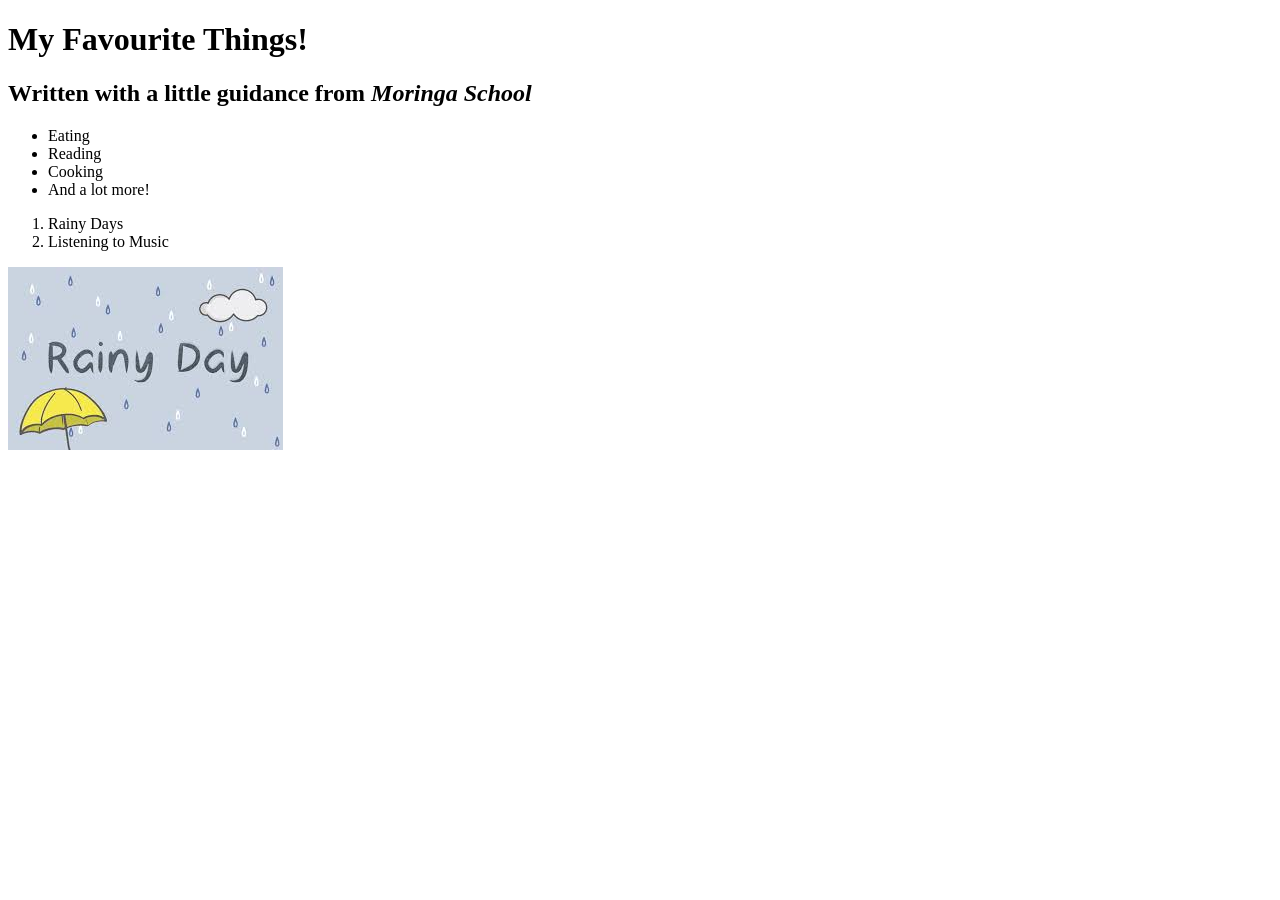
<file: index.html>
<!DOCTYPE html>
<html>
  <head>
    <title>My Favourite Things!</title>
  </head>
  <body>
    <h1>My Favourite Things!</h1>
    <h2>Written with a little guidance from <em>Moringa School</em></h2>
    <ul>
      <li>Eating</li>
      <li>Reading</li>
      <li>Cooking</li>
      <li>And a lot more!</li>
    </ul>

    <ol>
        <li>Rainy Days</li>
        <li>Listening to Music</li>
    </ol>

    <img src="images/rainyday.jpg" alt="A photo of a rainy day">

  </body>
</html>
</file>
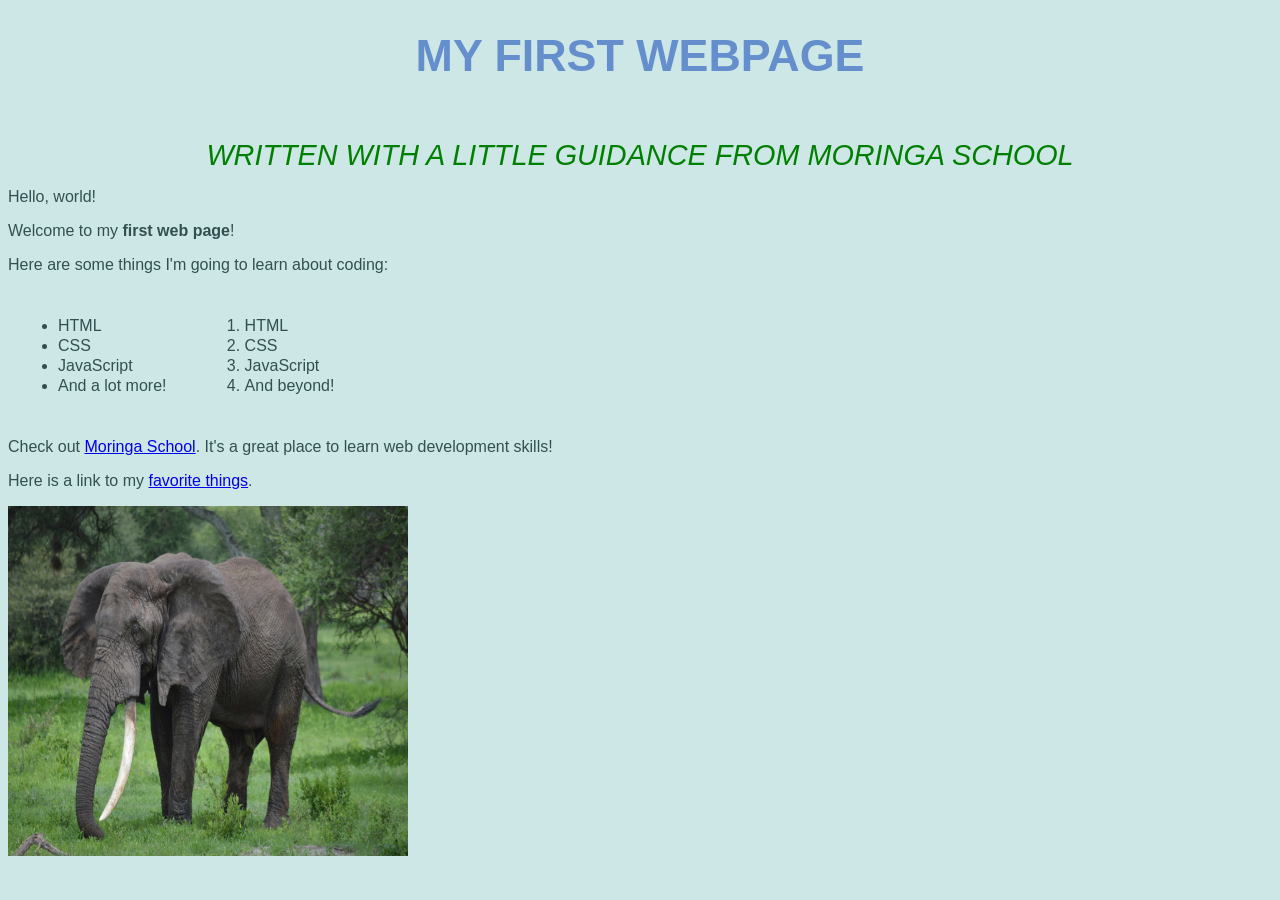
<file: my-first-webpage.html>
<!DOCTYPE html>
<html>
  <head>
    <title>My first webpage!</title>
    <link href="css/styles.css" rel="stylesheet" type="text/css">
</head>
  </head>
  <body>
    <h1>My First Webpage</h1>
    <h2>Written with a little guidance from <em>Moringa School</em></h2>


    <p>Hello, world!</p>
    <p>Welcome to my <strong>first web page</strong>!</p>

    <p>Here are some things I'm going to learn about coding:</p>
    <section class="container">
        <div class="one">
            <ul>
                <li>HTML</li>
                <li>CSS</li>
                <li>JavaScript</li>
                <li>And a lot more!</li>
              </ul>
        </div>
        <div class="two">
            <ol>
                <li>HTML</li>
                <li>CSS</li>
                <li>JavaScript</li>
                <li>And beyond!</li>
            </ol>
        </div>
      </section>
    
    <p>Check out <a href="http://moringaschool.com/">Moringa School</a>. It's a great place to learn web development skills!</p>
    <p>Here is a link to my <a href="index.html">favorite things</a>.</p>

    <img src="images/elephant.jpg" alt="A photo of an elephant" height="350" width="400">
  </body>
</html>
</file>
<file: css/styles.css>
h1 {
    color: rgb(100, 142, 204);
    text-align: center;
    font-family: 'Julius Sans One', sans-serif;
    font-size: 2.8em;
    text-transform: uppercase;
  }
  h2 {
    color: green;
    font-style: italic;
    text-align: center;
    margin: 2em 0 0 0;
    font-family: 'Julius Sans One', sans-serif;
    font-size: 1.8em;
    font-weight: normal;
    text-transform: uppercase;
  }
  p {
    font-family: sans-serif;
  }
  ul {
    line-height: 20px;
  }
  ol {
    line-height: 20px;
  }
  body {
    color: #325050;
    background: #cde6e6;
    font-family: 'Libre Baskerville', sans-serif;
    }
    .container {
        padding: 10px;
        border: 2px;
      }
      
    .one {
        width: 15%;
        float: left;
    }
      
    .two {
        margin-left: 15%;
    }
</file>
